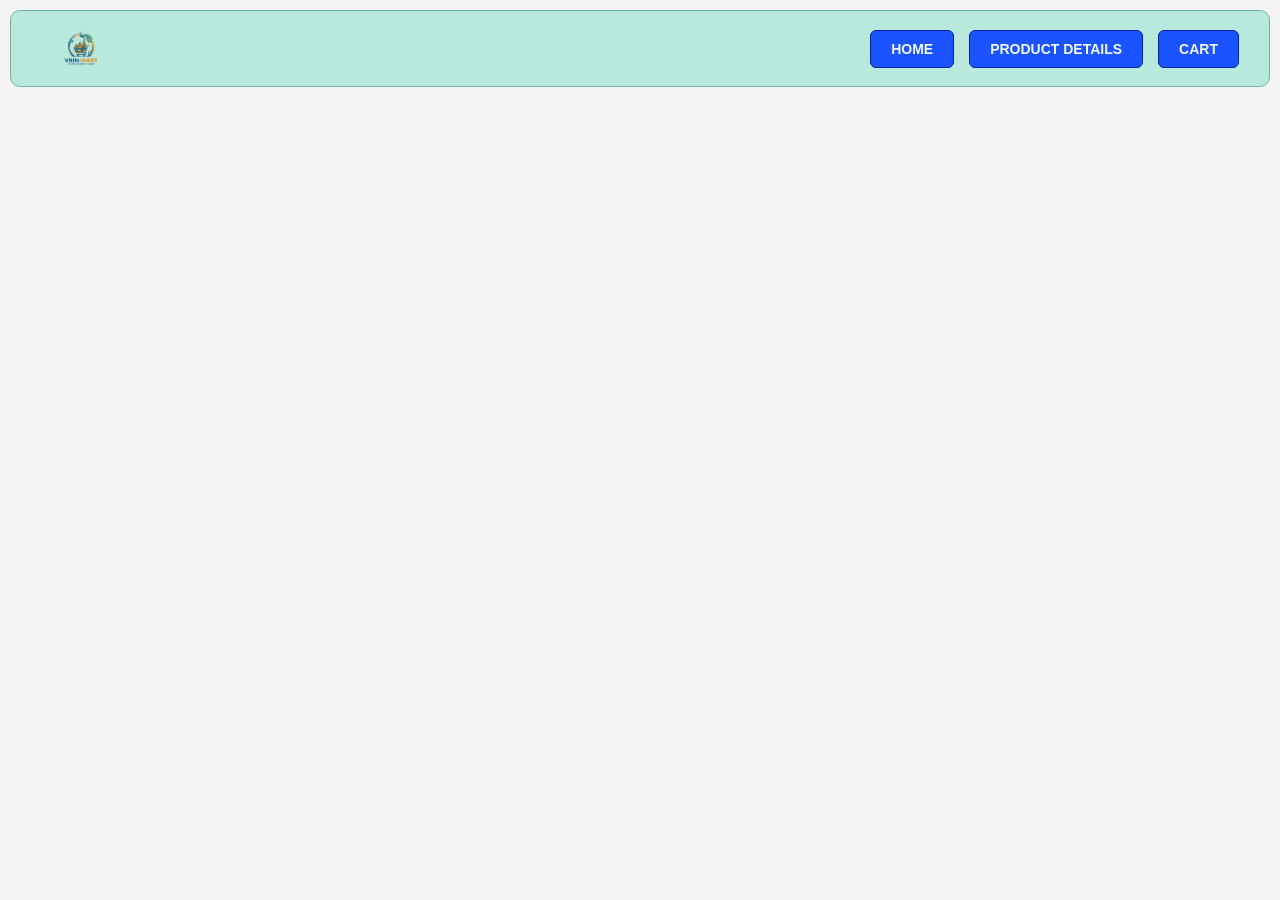
<file: index.html>
<!DOCTYPE html>
<html lang="en">
<head>
    <meta charset="UTF-8">
    <meta name="viewport" content="width=device-width, initial-scale=1.0">
    <title>VRIN-Mart</title>
    <link rel="stylesheet" href="style.css">
   
</head>

<body>
    
    <nav class="navbar">
    <div class="logo">
        <img class="img1" src="logo.png" alt="logo">
    </div>
    <div class="header">
        <a class="c1" href="index.html">HOME</a>
       
        <a class="c1" href="product.html">PRODUCT DETAILS</a>
         <a class="c1" href="cart.html">CART</a>
     </div>
    
    
</nav>
    <main>

    </main>
    <script src="script.js">  </script>
</body>
</html>
</file>
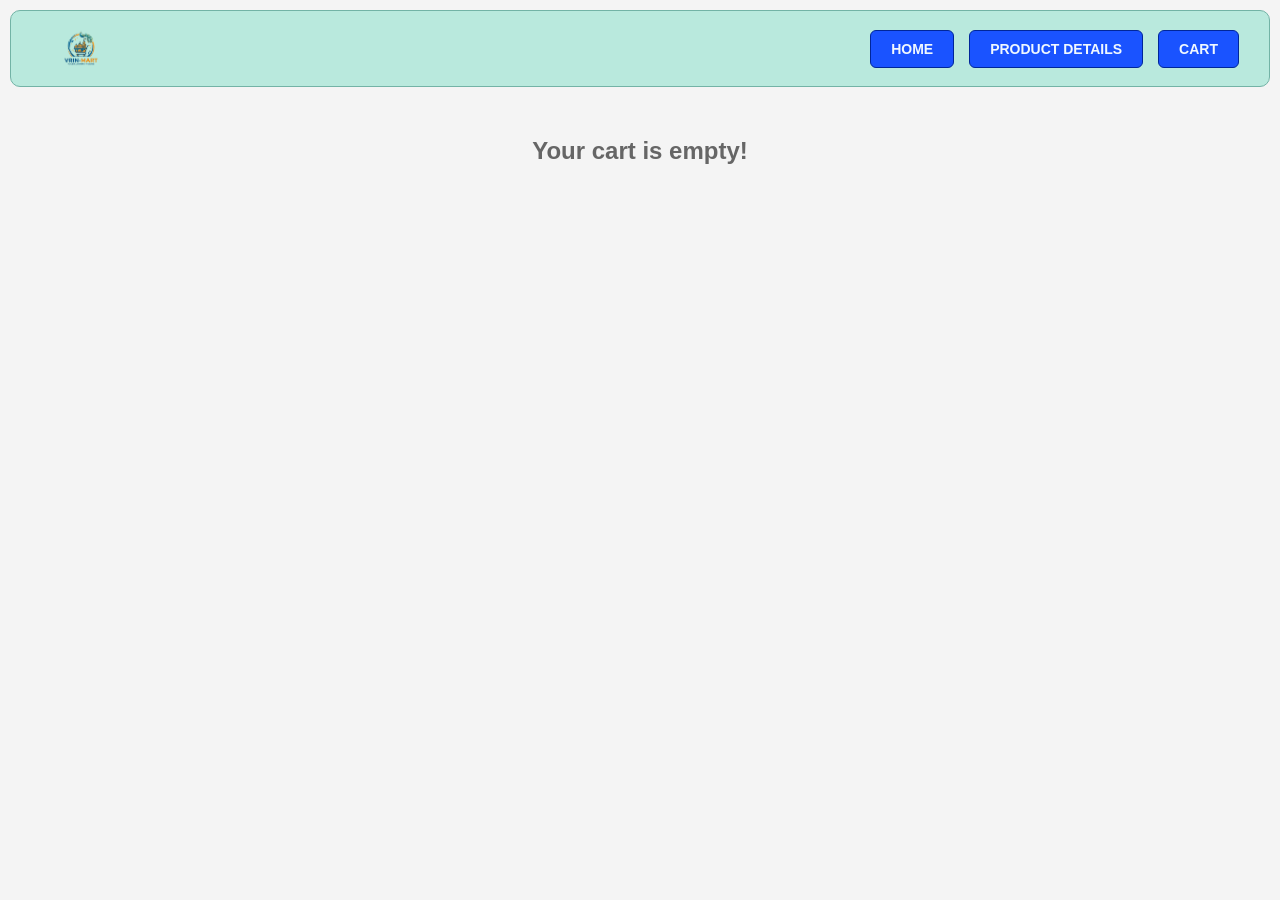
<file: cart.html>
<!DOCTYPE html>
<html lang="en">
<head>
    <meta charset="UTF-8">
    <meta name="viewport" content="width=device-width, initial-scale=1.0">
    <title>Your Cart-VRIN-Mart</title>
    <link rel="stylesheet" href="style.css">
</head>
<body>

    <nav class="navbar">
        <div class="logo">
            <img class="img1" src="logo.png" alt="logo">
        </div>
        <div class="header">
            <a class="c1" href="index.html">HOME</a>
            <a class="c1" href="product.html">PRODUCT DETAILS</a>
            <a class="c1" href="cart.html">CART</a>
        </div>
    </nav>

    <main id="cart-container">
        </main>

    <script src="cart.js"></script>
</body>
</html>
</file>
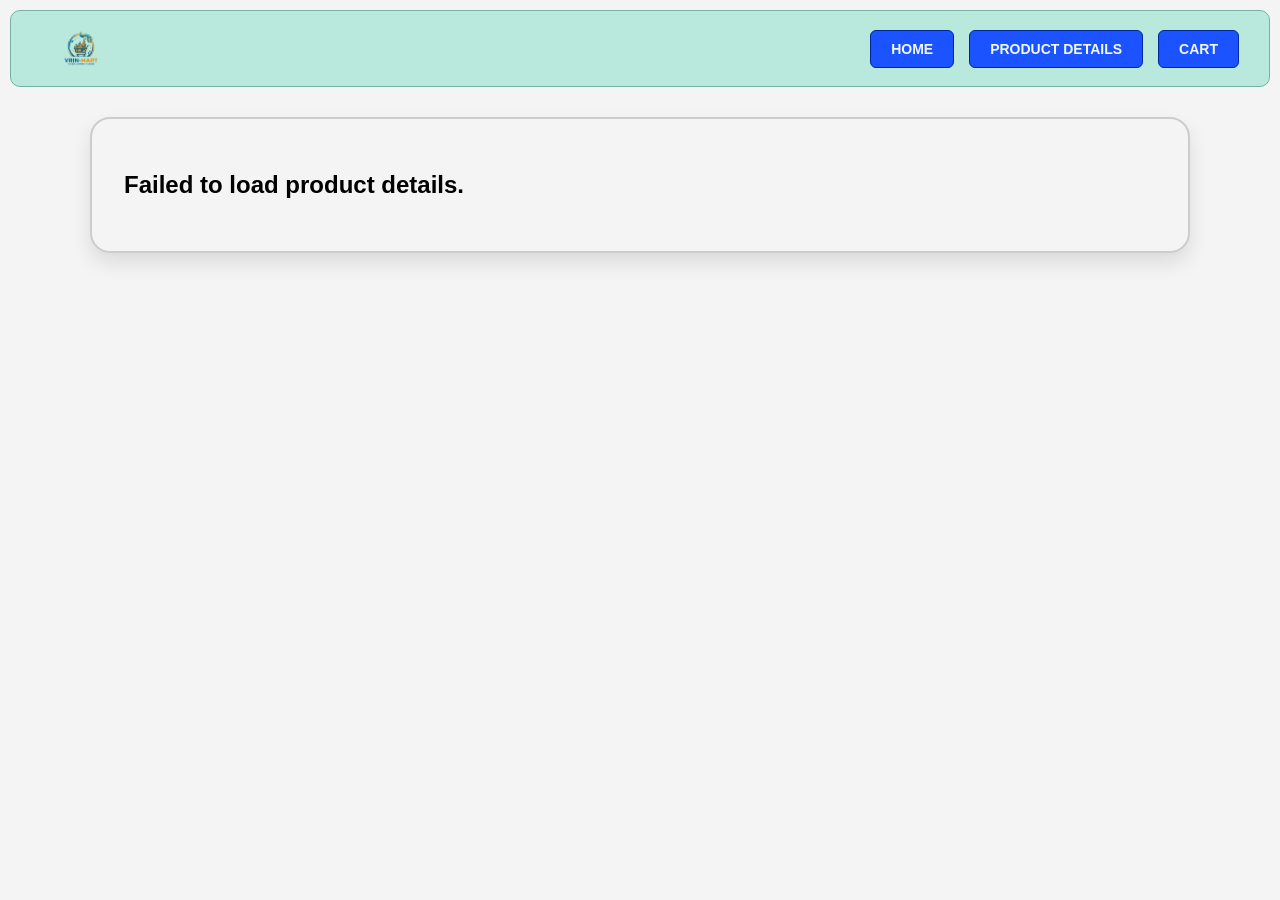
<file: product.html>
<!DOCTYPE html>
<html lang="en">
<head>
    <meta charset="UTF-8">
    <meta name="viewport" content="width=device-width, initial-scale=1.0">
    <title>Product Details</title>
    <link rel="stylesheet" href="style.css">
</head>
<body>
    <nav class="navbar">
        <div class="logo">
            <img class="img1"src="logo.png" alt="logo">
        </div>
        <div class="header">
            <a class="c1" href="index.html">HOME</a>
            <a class="c1" href="product.html">PRODUCT DETAILS</a>
            <a class="c1" href="cart.html">CART</a>
        </div>
    </nav>
     
    <main id="product-container">
        <h2 class="loading-text">Loading product details...</h2>
    </main>

    <script src="script_p.js"></script>
</body>
</html>
</file>
<file: style.css>
body {
            margin: 10px;
            background-color: #f4f4f4; 
        }

 .navbar{
    display: flex;
    align-items: center;
    justify-content: space-between;
    margin: 0;
    background-color: rgb(185, 233, 221);
    width: 100%; 
    padding: 15px 30px;
    border: 1px solid #73b3a6;
    border-radius: 10px;
    font-family: 'Segoe UI', Roboto, sans-serif;
    box-sizing: border-box;

}

.header{
    display: flex;
    gap: 15px;  
    margin-left: auto; 
}

.c1{
    display: flex;
    justify-content: center;
    border: 1px solid #002699;
    border-radius: 6px;
    background-color: #1a53ff;
    color: aliceblue;
    padding: 10px 20px; 
    text-decoration: none;
    font-size: 14px;
    font-weight: 600;
    transition: all 0.3s ease; 
}


.c1:hover {
    background-color: #0033cc;       
    box-shadow: 0 4px 8px rgba(0, 0, 0, 0.15); 
    transform: translateY(-2px);  
}
.img1{
    
    height: 45px;    
    width: auto;        
    display: block;
    max-width: 80px;

}
</file>
